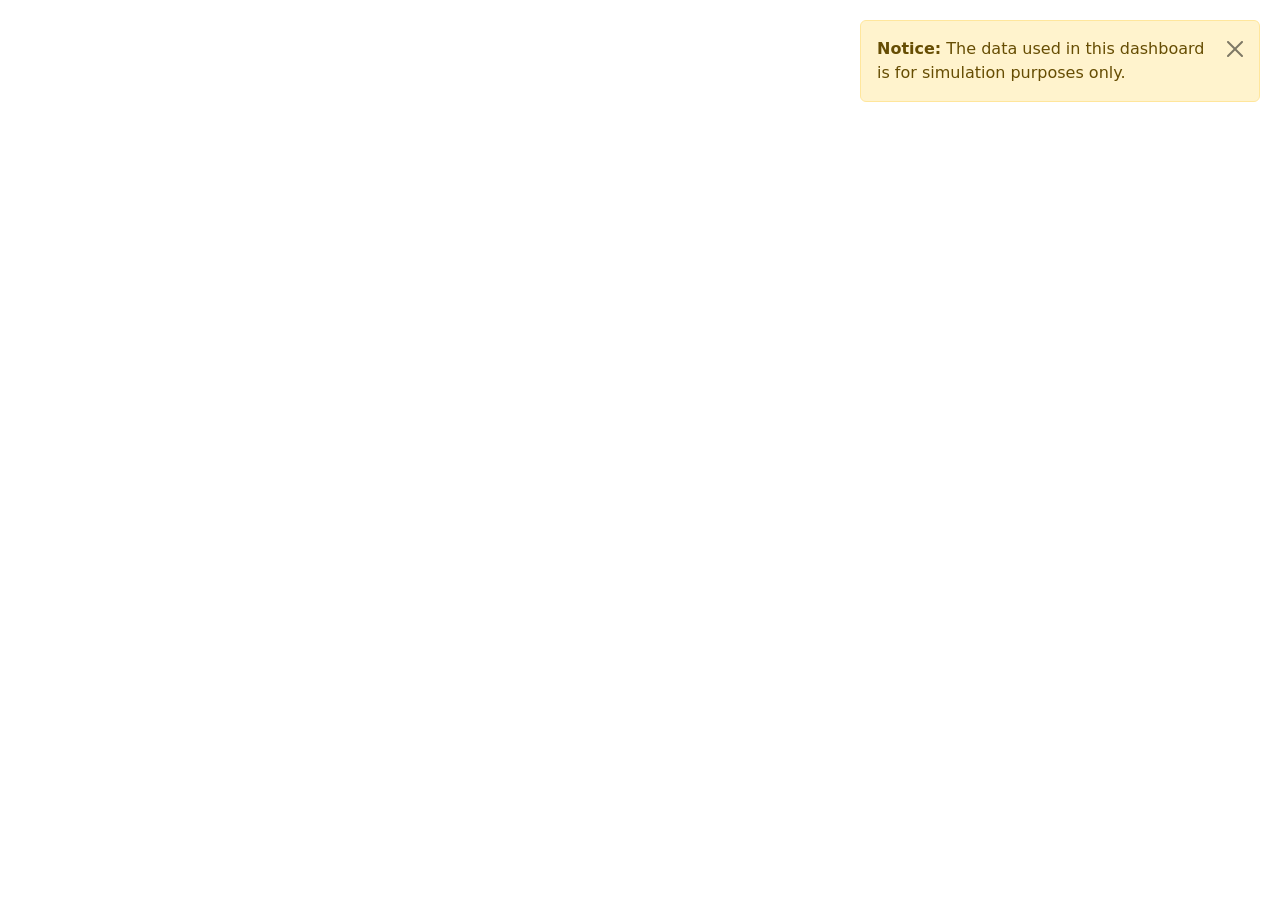
<file: popup_html.html>
<!DOCTYPE html>
<html lang="en">
<head>
    <meta charset="UTF-8">
    <meta name="viewport" content="width=device-width, initial-scale=1.0">
    <title>Dashboard</title>
    <!-- Bootstrap CSS -->
    <link href="https://cdn.jsdelivr.net/npm/bootstrap@5.3.0-alpha1/dist/css/bootstrap.min.css" rel="stylesheet">
    <style>
        .alert-box {
            position: fixed;
            top: 20px;
            right: 20px;
            z-index: 1050;
            max-width: 400px;
        }
    </style>
</head>
<body>

    <!-- Alert Message -->
    <div id="simulationAlert" class="alert alert-warning alert-dismissible fade show alert-box" role="alert">
        <strong>Notice:</strong> The data used in this dashboard is for simulation purposes only.
        <button type="button" class="btn-close" data-bs-dismiss="alert" aria-label="Close"></button>
    </div>

    <!-- Bootstrap JS (Popper included) -->
    <script src="https://cdn.jsdelivr.net/npm/@popperjs/core@2.11.6/dist/umd/popper.min.js"></script>
    <script src="https://cdn.jsdelivr.net/npm/bootstrap@5.3.0-alpha1/dist/js/bootstrap.min.js"></script>

</body>
</html>
</file>
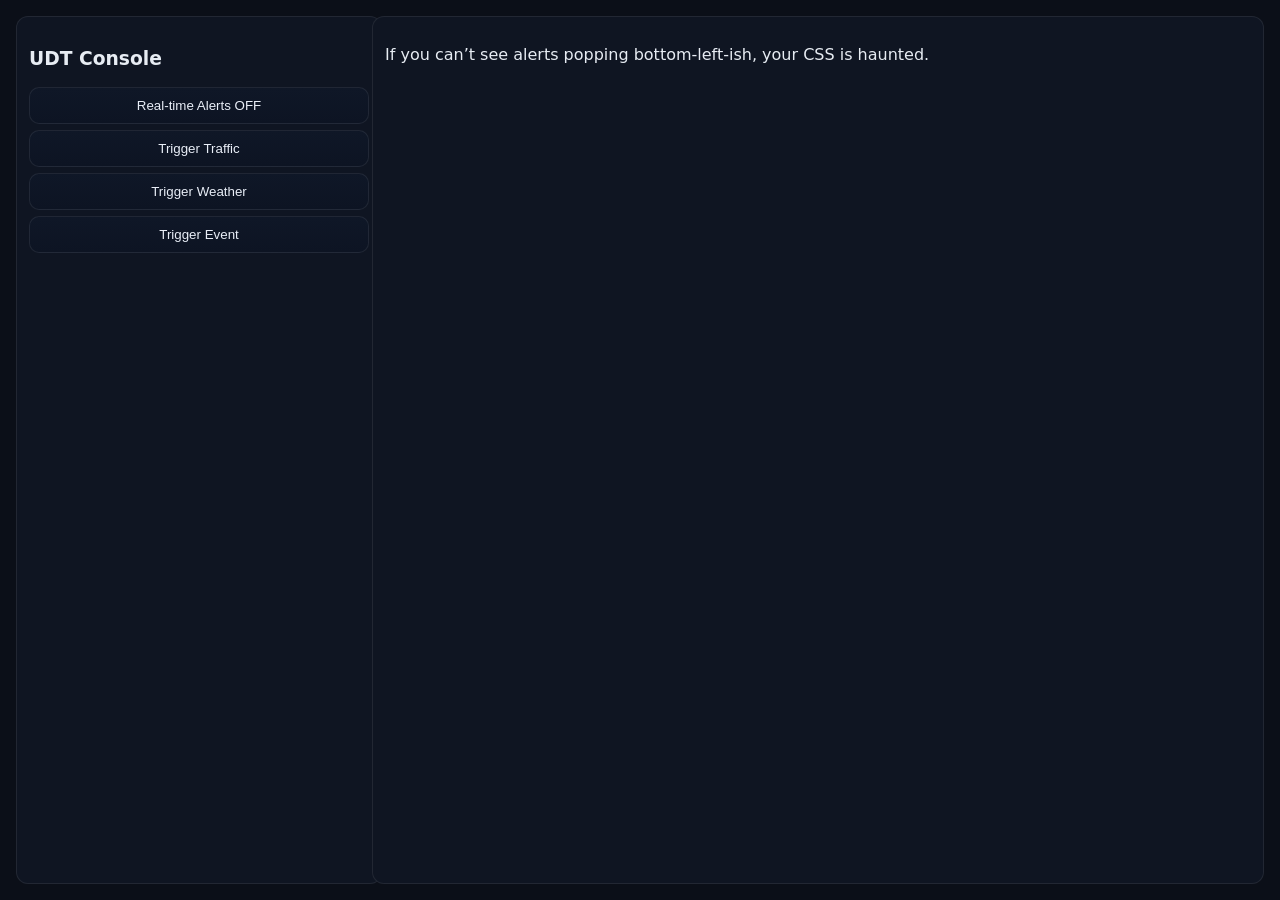
<file: archive/not.html>
<!DOCTYPE html>
<html lang="en">
<head>
<meta charset="UTF-8" />
<meta name="viewport" content="width=device-width, initial-scale=1" />
<title>UDT — Notifications Sanity</title>

<style>
  :root {
    --dt-bg:#0b0f18; --dt-panel:#121826; --dt-text:#e7ecf3; --dt-muted:#9fb0c5;
    --dt-danger:#ff4d4d; --dt-info:#4da6ff; --dt-warning:#ffcc00;
  }
  html,body{height:100%;margin:0;background:var(--dt-bg);color:var(--dt-text);font-family:system-ui,Segoe UI,Roboto,Arial}
  /* Demo layout */
  .wrap{display:grid;grid-template-columns:340px 1fr;gap:16px;height:100%;padding:16px;box-sizing:border-box}
  .panel{background:#0f1522;border:1px solid rgba(255,255,255,.08);border-radius:12px;padding:12px}
  /* Sidebar buttons */
  .menu-btn{display:block;width:100%;padding:10px 12px;margin:6px 0;border-radius:10px;border:1px solid rgba(255,255,255,.08);background:linear-gradient(180deg,#0f1727,#0d1423);color:#e9eef7;cursor:pointer}
  /* Notification area */
  #notificationArea{position:fixed;left:360px;bottom:18px;width:320px;display:grid;gap:10px;z-index:99998}
  .alert-box{display:none;position:relative;z-index:99999;background:var(--dt-panel);border-left:5px solid;box-shadow:0 6px 20px rgba(0,0,0,.35);padding:10px 12px;border-radius:12px}
  .alert-box.show{display:block}
  .alert-box h4{margin:0 0 4px}
  .alert-box p{margin:0;color:var(--dt-muted)}
  .alert-box.traffic{border-left-color:var(--dt-danger)}
  .alert-box.weather{border-left-color:var(--dt-info)}
  .alert-box.event{border-left-color:var(--dt-warning)}
  /* tiny flash */
  .flash{animation:flash 0.9s ease}
  @keyframes flash{0%{transform:scale(1);box-shadow:0 0 10px rgba(255,255,255,.6)}50%{transform:scale(1.03)}100%{transform:scale(1)}}
</style>
</head>
<body>

<div class="wrap">
  <!-- Sidebar -->
  <aside class="panel" style="width:340px">
    <h3>UDT Console</h3>
    <button id="startNotifications" class="menu-btn" aria-pressed="false">Real-time Alerts OFF</button>
    <button id="triggerTraffic" class="menu-btn">Trigger Traffic</button>
    <button id="triggerWeather" class="menu-btn">Trigger Weather</button>
    <button id="triggerEvent" class="menu-btn">Trigger Event</button>
  </aside>

  <!-- Main area (placeholder) -->
  <main class="panel">
    <p>If you can’t see alerts popping bottom-left-ish, your CSS is haunted.</p>
  </main>
</div>

<!-- Notifications stack -->
<section id="notificationArea" aria-label="Live notifications">
  <div id="trafficAlert" class="alert-box traffic" role="status" aria-live="polite">
    <h4>Traffic Alert</h4>
    <p class="alert-content">No traffic updates at the moment.</p>
  </div>
  <div id="weatherAlert" class="alert-box weather" role="status" aria-live="polite">
    <h4>Weather Alert</h4>
    <p class="alert-content">No weather updates at the moment.</p>
  </div>
  <div id="eventAlert" class="alert-box event" role="status" aria-live="polite">
    <h4>Event Alert</h4>
    <p class="alert-content">No event updates at the moment.</p>
  </div>
</section>

<!-- UNIFIED NOTIFIER (inline, zero path issues) -->
<script>
(function(){
  'use strict';
  // Public API
  window.UDTNotify = {
    notify(type, message, opts={}) {
      const el = document.getElementById(type + 'Alert');
      if (!el) return false;
      const p = el.querySelector('.alert-content');
      if (p) p.textContent = message;
      el.classList.add('show','flash');
      setTimeout(() => el.classList.remove('flash'), opts.flashMs ?? 900);
      return true;
    },
    hide(type){
      document.getElementById(type + 'Alert')?.classList.remove('show','flash');
    },
    hideAll(){
      document.querySelectorAll('#notificationArea .alert-box')
        .forEach(b => b.classList.remove('show','flash'));
    }
  };

  // Wire demo buttons
  const btn = id => document.getElementById(id);
  btn('startNotifications')?.addEventListener('click', function(){
    const on = this.getAttribute('data-on') === 'true';
    if (!on){
      this.textContent = 'Real-time Alerts ON';
      this.setAttribute('data-on','true');
      this.setAttribute('aria-pressed','true');
      UDTNotify.notify('traffic','Diagnostics: notifications online.');
    } else {
      this.textContent = 'Real-time Alerts OFF';
      this.setAttribute('data-on','false');
      this.setAttribute('aria-pressed','false');
      UDTNotify.hideAll();
    }
  });
  btn('triggerTraffic')?.addEventListener('click', () => UDTNotify.notify('traffic','A2 northbound +9 min near Empel.'));
  btn('triggerWeather')?.addEventListener('click', () => UDTNotify.notify('weather','Thunderstorm cell 15:20–16:00.'));
  btn('triggerEvent')?.addEventListener('click', () => UDTNotify.notify('event','Market day at Parade. Expect closures.'));
})();
</script>

</body>
</html>
</file>
